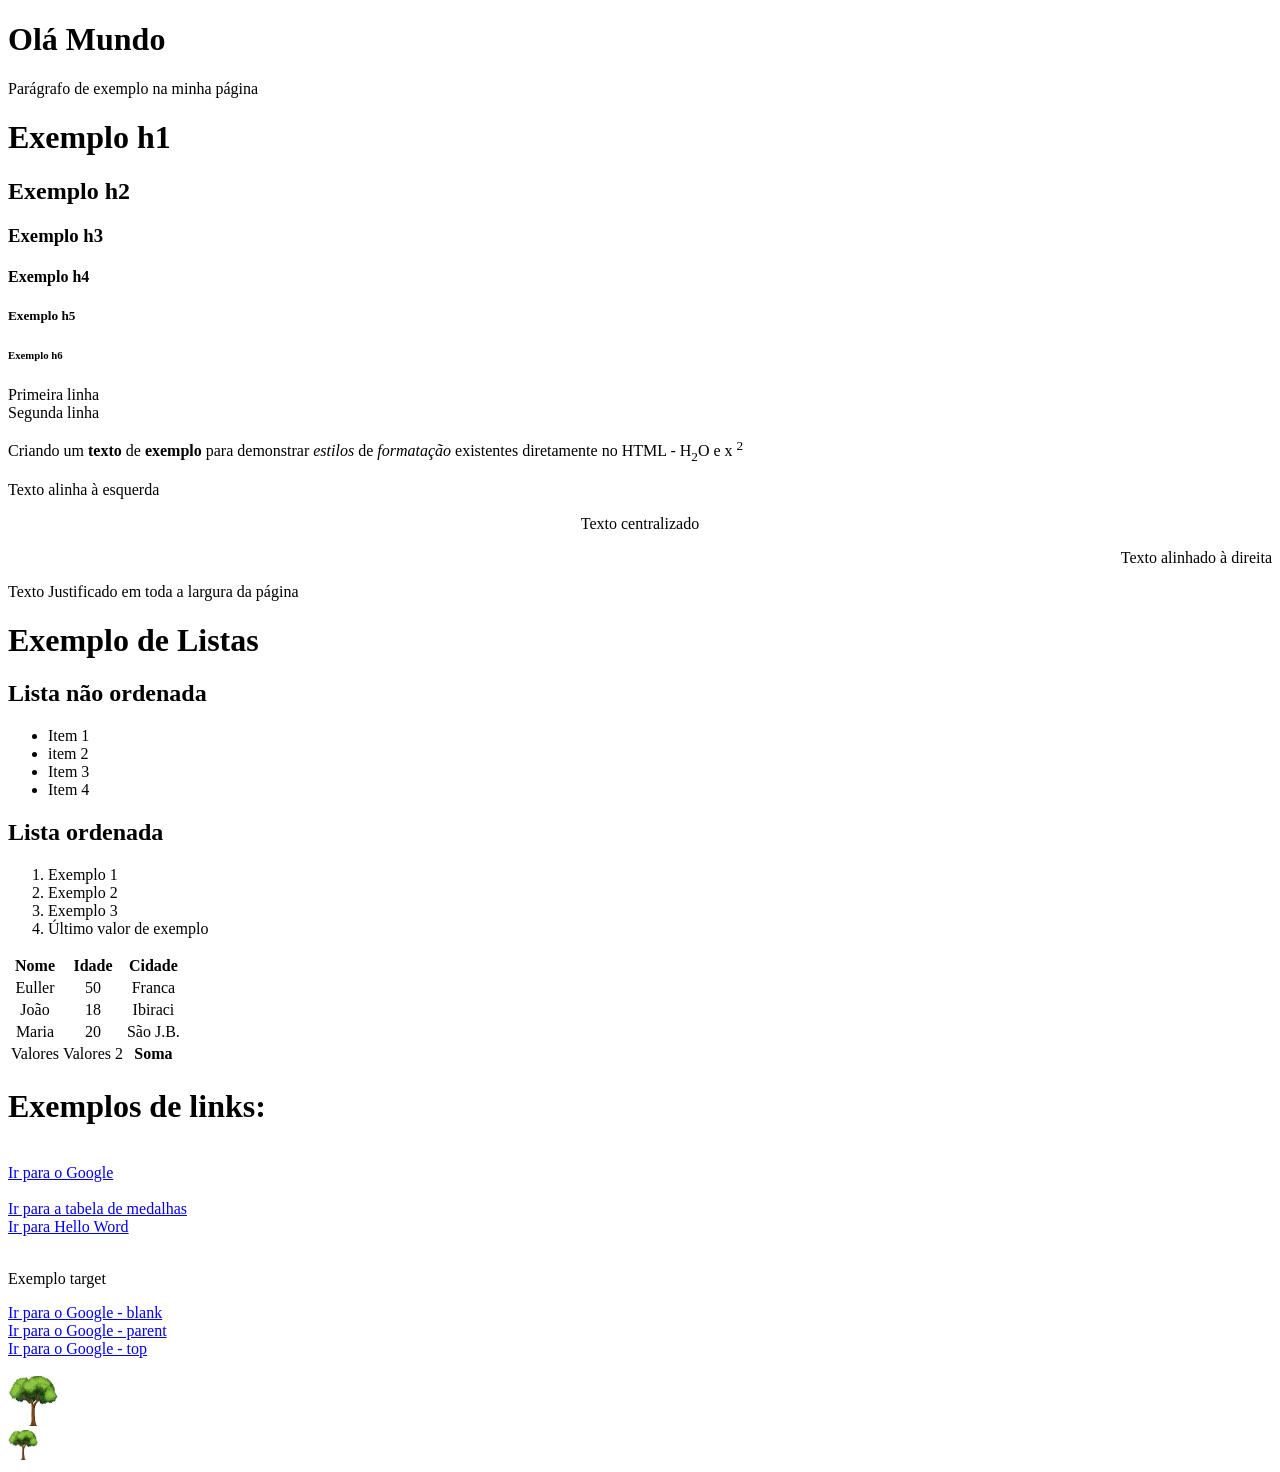
<file: index.html>
<!DOCTYPE html>
<html lang="en">
<head>
    <meta charset="UTF-8">
    <meta name="viewport" content="width=device-width, initial-scale=1.0">
    <meta name="description" content="Este é um exemplo de uma página HTML.">
    <title>Minha primeira página</title>
    <link rel="icon" href="https://encrypted-tbn0.gstatic.com/images?q=tbn:ANd9GcQVo5eDkNE4TQfG6a8HUMG6SvONr3Oj8_TrVguWk8AzJQ&s=10" type="image/png">
</head>
<body>
    <h1 id="secao-inicio">Olá Mundo</h1>
    <p>Parágrafo de exemplo na minha página</p>

    <h1>Exemplo h1</h1>
    <h2>Exemplo h2</h2>
    <h3>Exemplo h3</h3>
    <h4>Exemplo h4</h4>
    <h5>Exemplo h5</h5>
    <h6>Exemplo h6</h6>

    <p>
        Primeira linha <br>
        Segunda  linha
    </p>

    <p>Criando um <strong>texto</strong> de <b>exemplo</b> para demonstrar <i>estilos</i> de <em>formatação</em> existentes diretamente no HTML - H<sub>2</sub>O e x <sup>2</sup></p>

    <p align="left">Texto alinha à esquerda</p>
    <p align="center">Texto centralizado</p>
    <p align="right">Texto alinhado à direita</p>
    <p align="justify">Texto Justificado em toda a largura da página</p>

    <h1>Exemplo de Listas</h1>

    <h2>Lista não ordenada</h2>
    <ul>
        <li>Item 1</li>
        <li>item 2</li>
        <li>Item 3</li>
        <li>Item 4</li>
    </ul>
    <h2>Lista ordenada</h2>
    <ol>
        <li>Exemplo 1</li>
        <li>Exemplo 2</li>
        <li>Exemplo 3</li>
        <li>Último valor de exemplo</li>
    </ol>

    <table>
        <thead>
            <tr>
                <th>Nome</th>
                <th>Idade</th>
                <th>Cidade</th>
            </tr>
        </thead>
        <tbody>
            <tr>
                <td align="center">Euller</td>
                <td align="center">50</td>
                <td align="center">Franca</td>
            </tr>
            <tr>
                <td align="center">João</td>
                <td align="center">18</td>
                <td align="center">Ibiraci</td>
            </tr>
            <tr>
                <td align="center">Maria</td>
                <td align="center">20</td>
                <td align="center">São J.B.</td>
            </tr>
        </tbody>
        <tfoot>
            <tr>
                <td align="center">Valores</td>
                <td align="center">Valores 2</td>
                <th>Soma</th>
            </tr>
        </tfoot>
    </table>

    <h1>Exemplos de links:</h1>
    <br>

    <a href="https://www.google.com" >Ir para o Google</a>
    <br>
    <br>
    <a href="./exemplo-table/table.html">Ir para a tabela de medalhas</a>
    <br>
    <a href="#secao-inicio"> Ir para Hello Word</a>
    <br>
    <br>
    <p>Exemplo target</p>
    <a href="https://www.google.com" target="_blank" rel="noopener noreferrer">Ir para o Google - blank</a>
    <br>
    <a href="https://www.google.com" target="_parent">Ir para o Google - parent</a>
    <br>
    <a href="https://www.google.com" target="_top">Ir para o Google - top</a>
    <br>
    <br>
    <img src="./arvore.jpg" alt="Logotipo da empresa" width="50" height="50">
    <br>
    <a href="https://www.google.com" target="_blank">
        <img src="./arvore.jpg" alt="Logotipo da empresa" width="30" height="30">
    </a>

</body>
</html>
</file>
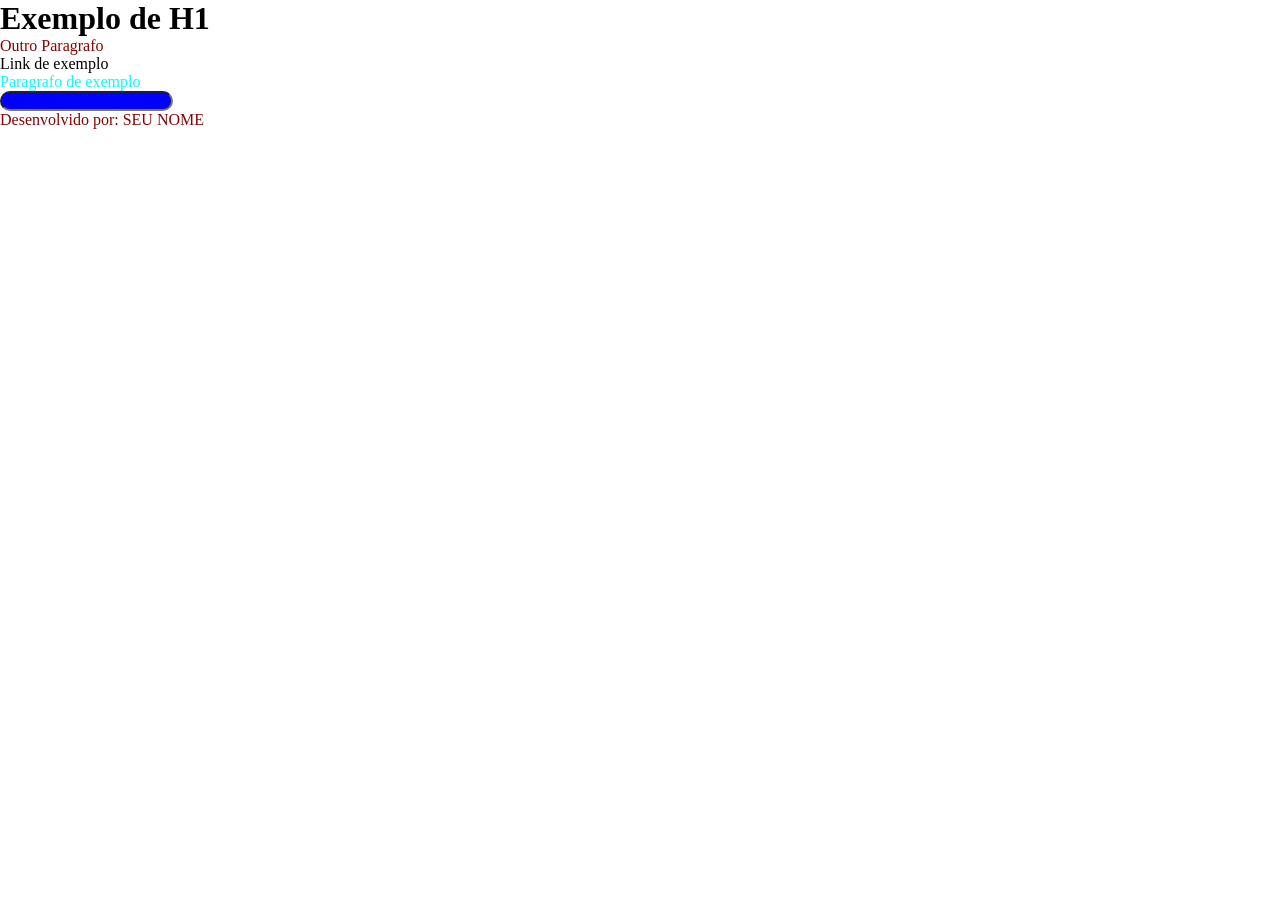
<file: exemplo-css/index.html>
<!DOCTYPE html>
<html lang="pt-BR">

<head>
    <meta charset="UTF-8">
    <meta name="viewport" content="width=device-width, initial-scale=1.0">
    <title>Exemplo CSS</title>
    <link rel="stylesheet" href="./styles.css"/>
</head>

<body>
    <header>
        <h1>Exemplo de H1</h1>
        <p>Outro Paragrafo</p>
    </header>
    <main>
        <a>Link de exemplo</a>
        <p class="exemplo-classe">Paragrafo de exemplo</p>
        <input type="email" name="email" id="email" style="background-color: blue;"/>
    </main>
    <footer>
        <p> Desenvolvido por: SEU NOME</p>
    </footer>
</body>

</html>
</file>
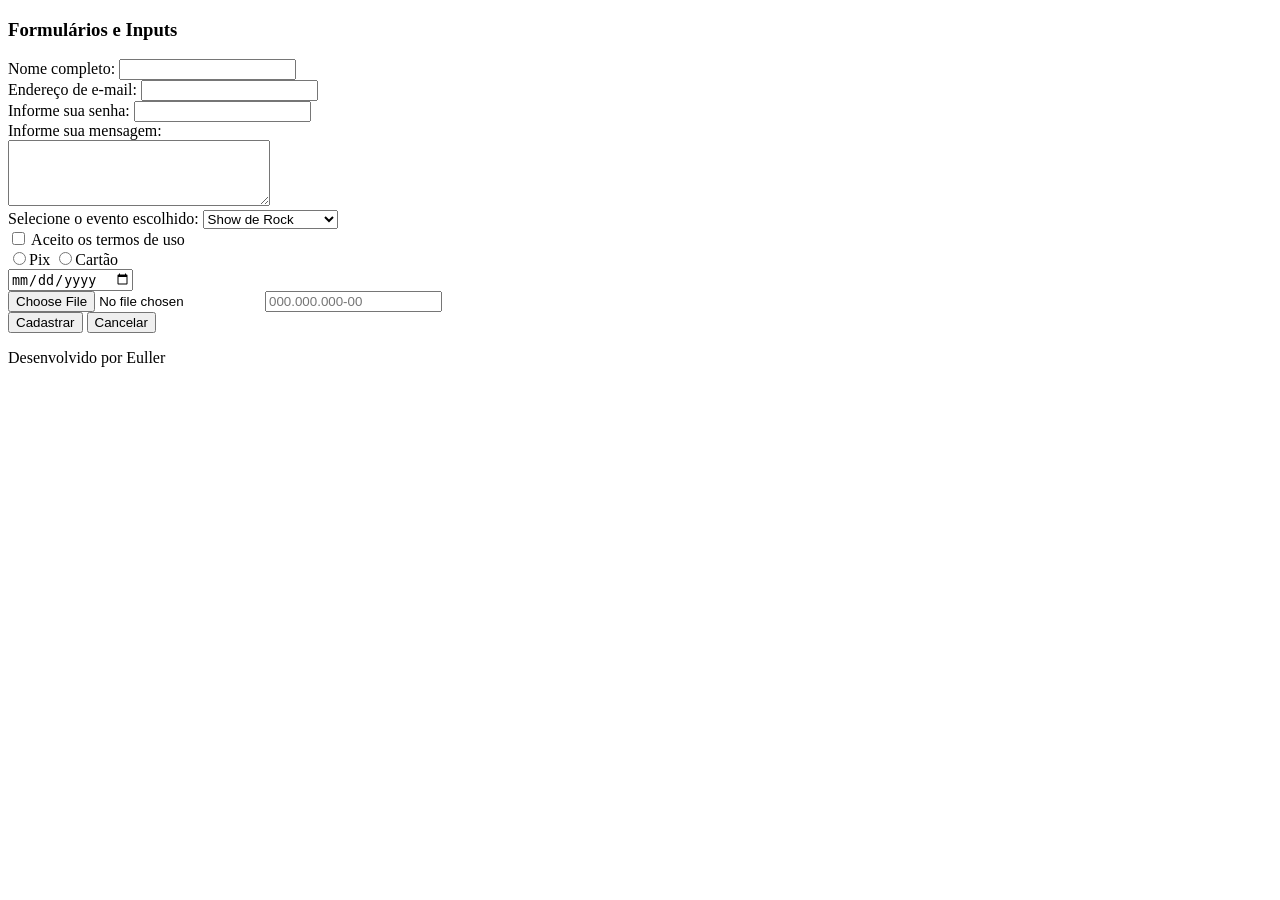
<file: exemplo-form/index.html>
<!DOCTYPE html>
<html lang="pt-BR">

<head>
    <meta charset="UTF-8">
    <meta name="viewport" content="width=device-width, initial-scale=1.0">
    <title>Exemplo formulário HTML</title>
</head>

<body>
    <header>
        <h3>Formulários e Inputs</h3>
    </header>
    <main>
        <form id="registerForm" method="POST">
            <label for="nome"> Nome completo: </label>
            <input type="text" id="nome" name="nome" required />
            <br>
            <label for="email">Endereço de e-mail:</label>
            <input type="email" id="email" name="email" />
            <br>
            <label for="senha">Informe sua senha:</label>
            <input 
            type="password" 
            id="senha" 
            name="senha" 
            required 
            minlength="8"
            title="A senha deve ter no minimo 8 caracteres" 
            />
            <br>

            <label for="mensagem">Informe sua mensagem:</label>
            <br>
            <textarea id="mensagem" name="mensagem" rows="4" cols="30"></textarea>
            <br>
            <label for="evento">Selecione o evento escolhido:</label>
            <!-- Tag de seletor, ao selecionar uma das opções o value da option é atribuido ao name do select -->
            <!-- key:value -->
            <!-- evento:teatro -->
            <select id="evento" name="evento">
                <option value="rock">Show de Rock</option>
                <option value="modao">Show de Sertanejo</option>
                <option value="teatro">Teatro: Comédia</option>
            </select>
            <br>
            <!-- Input checkbox -> Opção de multipla escolha: -->
            <label for="termos">
                <input type="checkbox" id="termos" name="termos" required>
                Aceito os termos de uso
            </label>
            <br>
            <!-- Input type radio - Escolha única -->
            <label><input type="radio" name="pagamento" value="pix" />Pix</label>
            <label><input type="radio" name="pagamento" value="cartao" />Cartão</label>
            <br>
            <input type="date" />
            <br>
            <input type="file" />
            <input 
            type="text" 
            id="cpf" 
            name="cpf" 
            placeholder="000.000.000-00"
            required
            pattern="\d{3}\.\d{3}\.\d{3}-\d{2}"
            title="Formato esperado: 000.000.000-00"
            />
            <!-- Para o type radio funcionar ambos os inputs devem compartilhas o mesmo name -->
            <br>
            <input type="submit" value="Cadastrar" />
            <button type="button" onclick="">Cancelar</button>
        </form>
    </main>
    <footer>
        <p>Desenvolvido por Euller</p>
    </footer>

    <script>
        document.getElementById('registerForm').addEventListener('submit', function (event) {
            event.preventDefault(); // impede o comportamento padrão de envio do formulário (recarregamento)
            const nome = document.getElementById('nome').value;
            alert('Ola,' + nome + ' cadastro enviado com sucesso');
        })
    </script>

</body>

</html>
</file>
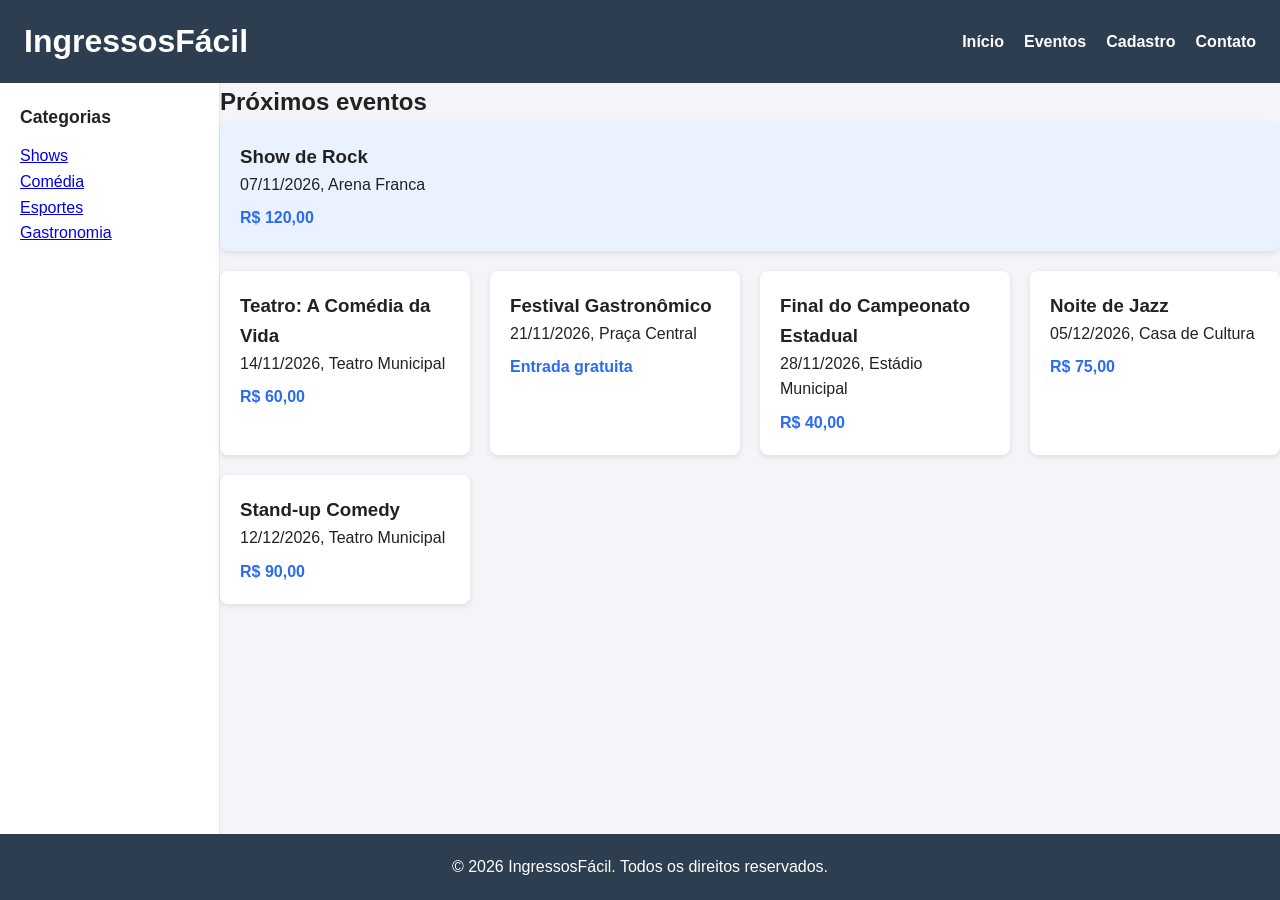
<file: exemplo-grid/index.html>
<!DOCTYPE html>
<html lang="pt-BR">
<head>
    <meta charset="UTF-8">
    <meta name="viewport" content="width=device-width, initial-scale=1.0">
    <title>IngressosFácil</title>
    <link rel="stylesheet" href="styles.css">
</head>
<body>

    <header class="topo">
        <h1>IngressosFácil</h1>
        <nav class="menu-horizontal">
            <ul>
                <li><a href="index.html" class="ativo">Início</a></li>
                <li><a href="#eventos">Eventos</a></li>
                <li><a href="cadastro.html">Cadastro</a></li>
                <li><a href="#contato">Contato</a></li>
            </ul>
        </nav>
    </header>

    <aside class="lateral">
        <h2>Categorias</h2>
        <nav class="menu-vertical">
            <ul>
                <li><a href="#">Shows</a></li>
                <li><a href="#">Comédia</a></li>
                <li><a href="#">Esportes</a></li>
                <li><a href="#">Gastronomia</a></li>
            </ul>
        </nav>
    </aside>

    <main class="conteudo">
        <section id="eventos">
            <h2>Próximos eventos</h2>
            <div class="grade-eventos">
                <article class="evento destaque">
                    <h3>Show de Rock</h3>
                    <p>07/11/2026, Arena Franca</p>
                    <p class="preco">R$ 120,00</p>
                </article>
                <article class="evento">
                    <h3>Teatro: A Comédia da Vida</h3>
                    <p>14/11/2026, Teatro Municipal</p>
                    <p class="preco">R$ 60,00</p>
                </article>
                <article class="evento">
                    <h3>Festival Gastronômico</h3>
                    <p>21/11/2026, Praça Central</p>
                    <p class="preco">Entrada gratuita</p>
                </article>
                <article class="evento">
                    <h3>Final do Campeonato Estadual</h3>
                    <p>28/11/2026, Estádio Municipal</p>
                    <p class="preco">R$ 40,00</p>
                </article>
                <article class="evento">
                    <h3>Noite de Jazz</h3>
                    <p>05/12/2026, Casa de Cultura</p>
                    <p class="preco">R$ 75,00</p>
                </article>
                <article class="evento">
                    <h3>Stand-up Comedy</h3>
                    <p>12/12/2026, Teatro Municipal</p>
                    <p class="preco">R$ 90,00</p>
                </article>
            </div>
        </section>
    </main>

    <footer class="rodape">
        <p id="contato">&copy; 2026 IngressosFácil. Todos os direitos reservados.</p>
    </footer>

</body>
</html>
</file>
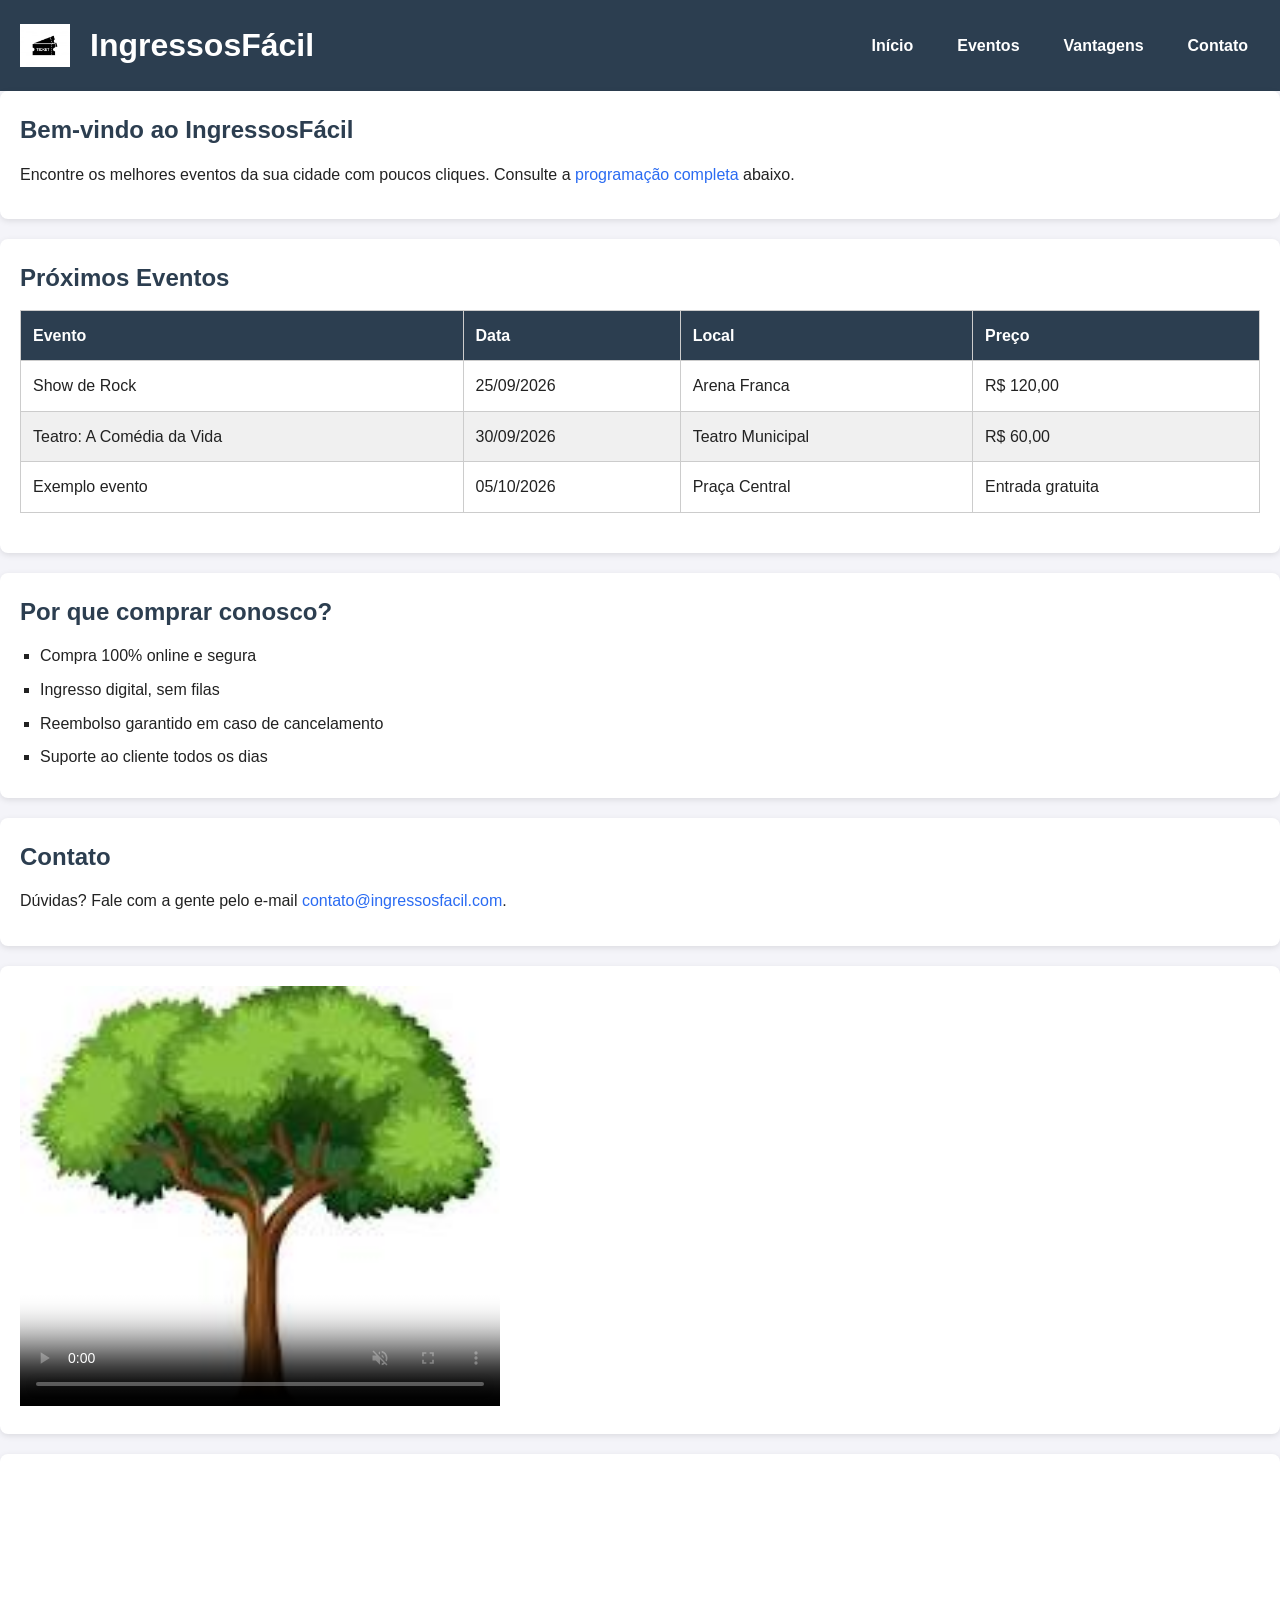
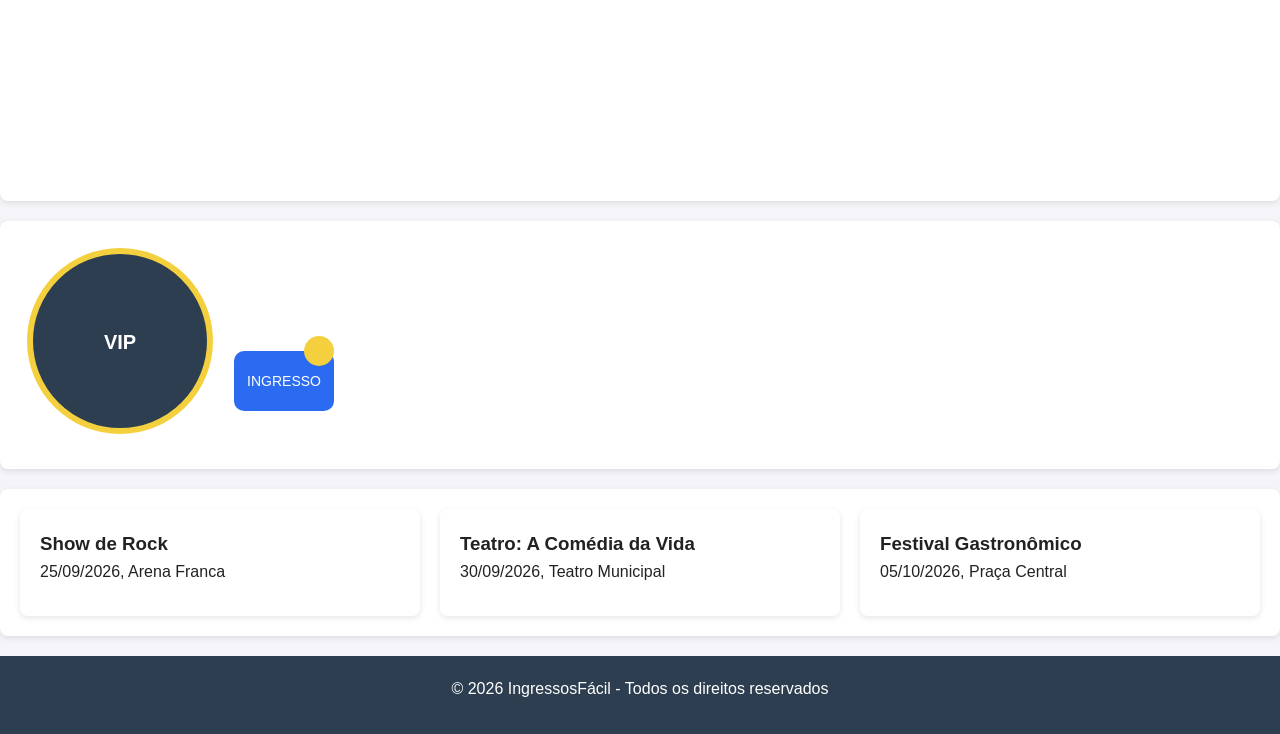
<file: exemplo-propriedades-css/index.html>
<!DOCTYPE html>
<html lang="pt-BR">

<head>
    <meta charset="UTF-8">
    <meta name="viewport" content="width=device-width, initial-scale=1.0">
    <title>IngressosFácil</title>
    <link rel="stylesheet" href="styles.css">
</head>

<body>

    <header>
        <div class="logo">
            <img src="logo.png" alt="Logo do site">
            <h1>IngressosFácil</h1>
        </div>
        <nav>
            <ul>
                <li><a href="#home">Início</a></li>
                <li><a href="#eventos">Eventos</a></li>
                <li><a href="#vantagens">Vantagens</a></li>
                <li><a href="#contato">Contato</a></li>
            </ul>
        </nav>
    </header>

    <main>
        <section id="home">
            <h2>Bem-vindo ao IngressosFácil</h2>
            <p>Encontre os melhores eventos da sua cidade com poucos cliques. Consulte a <a href="#eventos">programação
                    completa</a> abaixo.</p>
        </section>

        <section id="eventos">
            <h2>Próximos Eventos</h2>
            <table>
                <thead>
                    <tr>
                        <th>Evento</th>
                        <th>Data</th>
                        <th>Local</th>
                        <th>Preço</th>
                    </tr>
                </thead>
                <tbody>
                    <tr>
                        <td> Show de Rock</td>
                        <td>25/09/2026</td>
                        <td>Arena Franca</td>
                        <td>R$ 120,00</td>
                    </tr>
                    <tr>
                        <td>Teatro: A Comédia da Vida</td>
                        <td>30/09/2026</td>
                        <td>Teatro Municipal</td>
                        <td>R$ 60,00<tronômico< /td>
                    </tr>
                    <tr>
                        <td>Exemplo evento</td>
                        <td>05/10/2026</td>
                        <td>Praça Central</td>
                        <td>Entrada gratuita</td>
                    </tr>
                </tbody>
            </table>
        </section>

        <section id="vantagens">
            <h2>Por que comprar conosco?</h2>
            <ul>
                <li>Compra 100% online e segura</li>
                <li>Ingresso digital, sem filas</li>
                <li>Reembolso garantido em caso de cancelamento</li>
                <li>Suporte ao cliente todos os dias</li>
            </ul>
        </section>

        <section id="contato">
            <h2>Contato</h2>
            <p>Dúvidas? Fale com a gente pelo e-mail <a
                    href="mailto:contato@ingressosfacil.com">contato@ingressosfacil.com</a>.</p>
        </section>

        <section id="video">
            <video id="videoEvento" width="480" poster="../arvore.jpg" controls muted autoplay loop>
                <source src="./video.mp4" type="video/mp4">
                Seu navegador não suporta a execução deste vídeo.
            </video>
        </section>

        <section>
            <iframe src="https://maps.google.com/maps?q=-20.5386,-47.4008&z=16&output=embed" width="100%" height="300"
                loading="lazy" style="border:0;" allowfullscreen>

            </iframe>
        </section>
        <section id="exemplo-canvas">
            <canvas id="seloEvento" width="200" height="200"></canvas>
            <svg width="120" height="120" viewBox="0 0 120 120">
                <rect x="10" y="30" width="100" height="60" rx="10" fill="#2a6bf2" />
                <circle cx="95" cy="30" r="15" fill="#f4d03f" />
                <text x="60" y="65" text-anchor="middle" fill="white" font-size="14" font-family="Arial">INGRESSO</text>
            </svg>
        </section>
        <script>
            const canvas = document.getElementById('seloEvento');
            const ctx = canvas.getContext('2d');
            ctx.beginPath();
            ctx.arc(100, 100, 90, 0, Math.PI * 2);
            ctx.fillStyle = '#2c3e50';
            ctx.fill();
    
            ctx.beginPath();
            ctx.arc(100, 100, 90, 0, Math.PI * 2);
            ctx.strokeStyle = '#f4d03f';
            ctx.lineWidth = 6;
            ctx.stroke();
    
            ctx.fillStyle = '#ffffff';
            ctx.font = 'bold 20px Arial';
            ctx.textAlign = 'center';
            ctx.fillText('VIP', 100, 108);
        </script>

        <section>
            <div class="eventos-container">
                <div class="evento-item">
                    <h3>Show de Rock</h3>
                    <p>25/09/2026, Arena Franca</p>
                </div>
                <div class="evento-item">
                    <h3>Teatro: A Comédia da Vida</h3>
                    <p>30/09/2026, Teatro Municipal</p>
                </div>
                <div class="evento-item">
                    <h3>Festival Gastronômico</h3>
                    <p>05/10/2026, Praça Central</p>
                </div>
            </div>
        </section>
    

    </main>

    <footer>
        <p>&copy; 2026 IngressosFácil - Todos os direitos reservados</p>
    </footer>

    
</body>

</html>
</file>
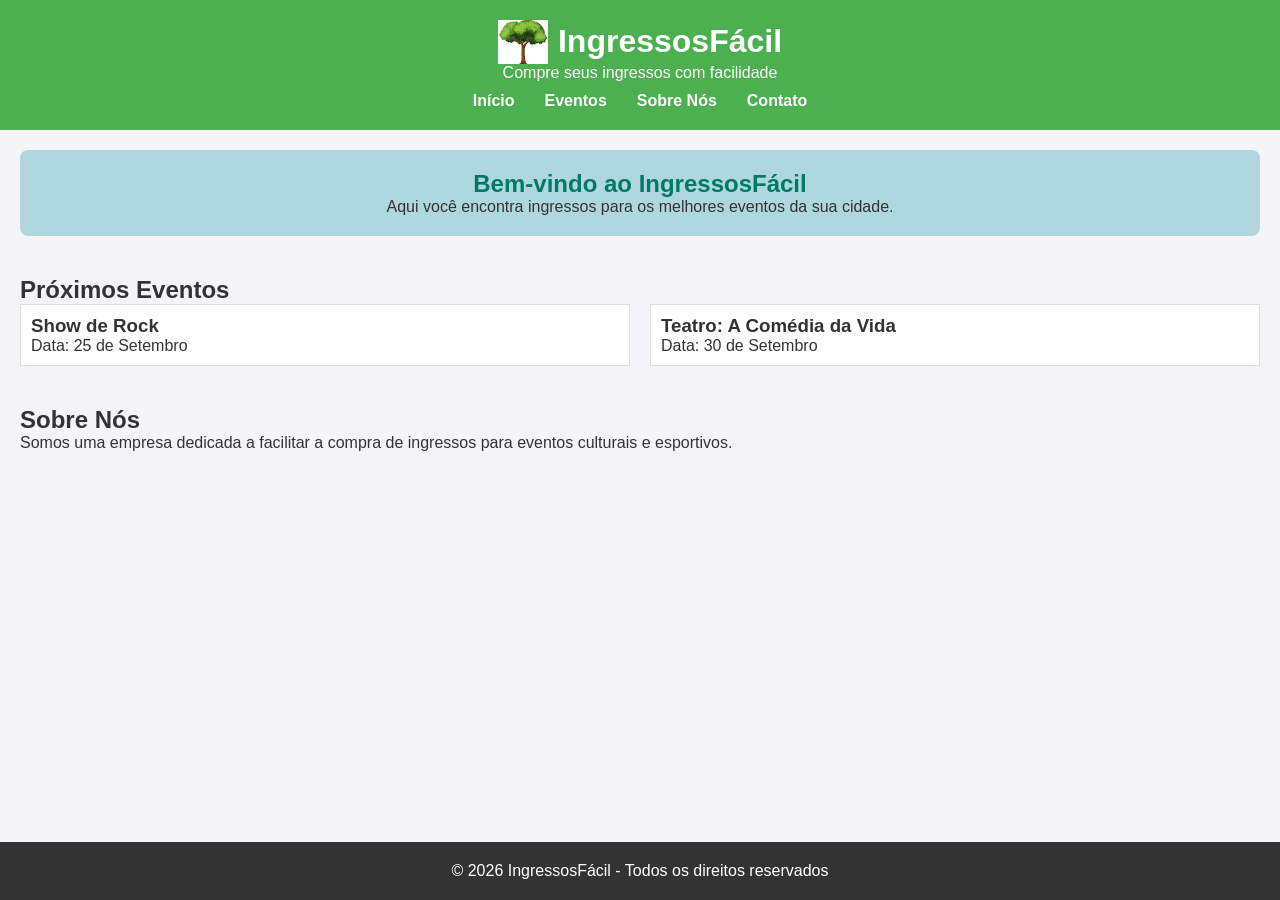
<file: venda-ingressos/index.html>
<!DOCTYPE html>
<html lang="pt-BR">
<head>
    <meta charset="UTF-8">
    <meta name="viewport" content="width=device-width, initial-scale=1.0">
    <title>Página Inicial - Venda de Ingressos</title>
    <link rel="stylesheet" href="styles.css">
</head>
<body>

    <header>
        <div class="logo">
            <img src="../arvore.jpg" alt="Logo do site">
            <h1>IngressosFácil</h1>
        </div>
        <p>Compre seus ingressos com facilidade</p>
        <nav>
            <ul>
                <li><a href="#home">Início</a></li>
                <li><a href="#eventos">Eventos</a></li>
                <li><a href="#sobre">Sobre Nós</a></li>
                <li><a href="#contato">Contato</a></li>
            </ul>
        </nav>
    </header>

    <main>
        <section id="home">
            <h2>Bem-vindo ao IngressosFácil</h2>
            <p>Aqui você encontra ingressos para os melhores eventos da sua cidade.</p>
        </section>

        <section id="eventos">
            <h2>Próximos Eventos</h2>
            <div class="eventos-container">
                <div class="evento-item">
                    <h3>Show de Rock</h3>
                    <p>Data: 25 de Setembro</p>
                </div>
                <div class="evento-item">
                    <h3>Teatro: A Comédia da Vida</h3>
                    <p>Data: 30 de Setembro</p>
                </div>
            </div>
        </section>

        <section id="sobre">
            <h2>Sobre Nós</h2>
            <p>Somos uma empresa dedicada a facilitar a compra de ingressos para eventos culturais e esportivos.</p>
        </section>
    </main>

    <footer>
        <p>&copy; 2026 IngressosFácil - Todos os direitos reservados</p>
    </footer>
</body>
</html>
</file>
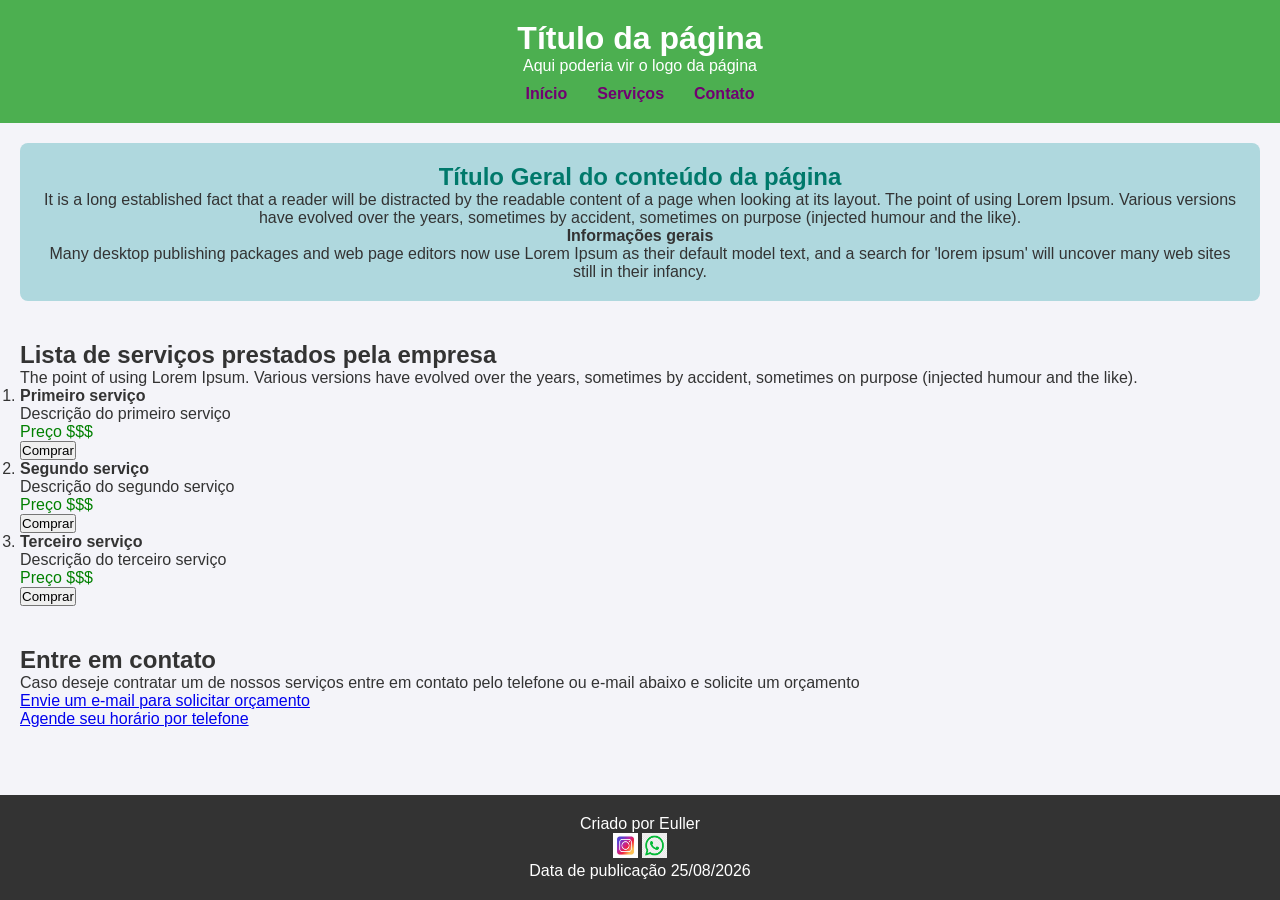
<file: semantica.html>
<!DOCTYPE html>
<html lang="pt-BR">

<head>
    <meta charset="UTF-8">
    <meta name="viewport" content="width=device-width, initial-scale=1.0">
    <title>Exemplo estrutura Semântica no HTML</title>
    <link rel="stylesheet" href="./venda-ingressos/styles.css">
</head>

<body>
    <header>
        <h1>Título da página</h1>
        <p>Aqui poderia vir o logo da página</p>
        <nav>
            <ul>
                <li><a href="#home" style="text-decoration: none ; color:rgb(113, 1, 113) ">Início</a></li>
                <li><a href="#services" style="text-decoration: none ; color:rgb(113, 1, 113) ">Serviços</a></li>
                <li><a href="#contact" style="text-decoration: none ; color:rgb(113, 1, 113) ">Contato</a></li>
            </ul>
        </nav>
    </header>

    <main>
        <section id="home">
            <h2> Título Geral do conteúdo da página</h2>
            <p>It is a long established fact that a reader will be distracted by the readable content of a page when
                looking at its layout. The point of using Lorem Ipsum. Various versions have evolved over the years,
                sometimes by accident, sometimes on purpose (injected humour and the like).</p>

            <article>
                <h4>Informações gerais</h4>
                Many desktop publishing packages and web page editors now use Lorem Ipsum as their default model text,
                and a search for 'lorem ipsum' will uncover many web sites still in their infancy.
            </article>
        </section>
        <section id="services">
            <h2> Lista de serviços prestados pela empresa </h2>
            <p>
                The point of using Lorem Ipsum. Various versions have evolved over the years,
                sometimes by accident, sometimes on purpose (injected humour and the like).
            </p>
            <ol>
                <li>
                    <div>
                        <h4>Primeiro serviço</h4>
                        <p>Descrição do primeiro serviço</p>
                        <p style="color:green;">Preço $$$</p>
                        <button>Comprar</button>
                    </div>
                    
                </li>
                <li>
                    <div>
                        <h4>Segundo serviço</h4>
                        <p>Descrição do segundo serviço</p>
                        <p style="color:green;">Preço $$$</p>
                        <button>Comprar</button>
                    </div>
                </li>
                <li>
                    <div>
                        <h4>Terceiro serviço</h4>
                        <p>Descrição do terceiro serviço</p>
                        <p style="color:green;">Preço $$$</p>
                        <button>Comprar</button>
                    </div>
                </li>
            </ol>
        </section>
        <section id="contact">
            <h2> Entre em contato </h2>
            <p> Caso deseje contratar um de nossos serviços entre em contato pelo telefone ou e-mail abaixo e solicite
                um orçamento</p>

            <a href="mailto:contato@exemplo.com">Envie um e-mail para solicitar orçamento</a>
            <br>
            <a href="tel:+5511999999999">Agende seu horário por telefone</a>

        </section>
    </main>
    <footer>
        <p> Criado por Euller </p>
        <img src="./images/instagram.jpg" alt="Icone-Instagram" width="25" height="25">
        <img src="./images/whatsApp.jpg" alt="Icone-WhatsApp" width="25" height="25">
        <p> Data de publicação 25/08/2026 </p>
    </footer>
</body>

</html>
</file>
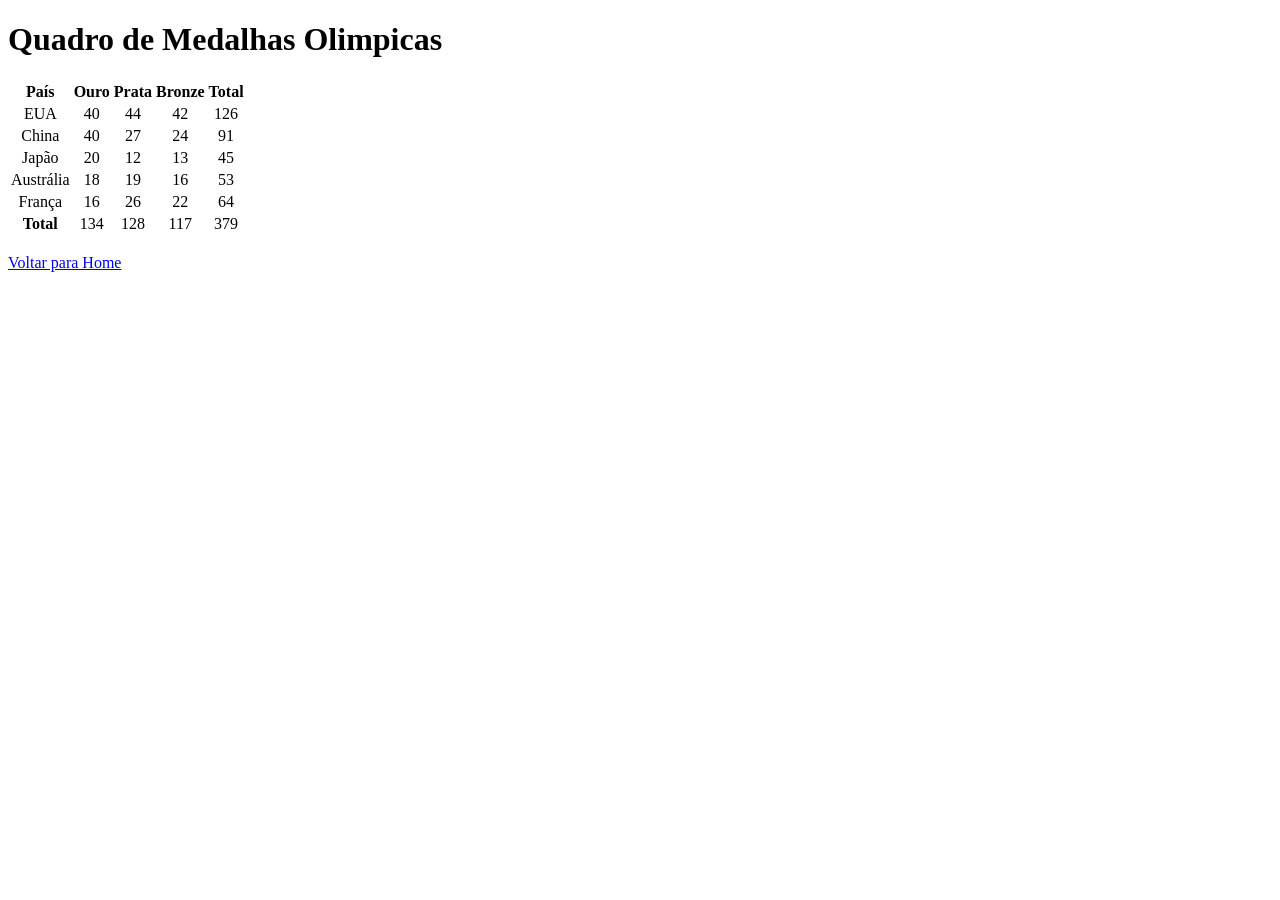
<file: exemplo-table/table.html>
<!DOCTYPE html>
<html lang="en">

<head>
    <meta charset="UTF-8">
    <meta name="viewport" content="width=device-width, initial-scale=1.0">
    <title>Página de exemplo - Table</title>
</head>

<body>
    <h1>Quadro de Medalhas Olimpicas</h1>
    <table>
        <thead>
            <tr>
                <th>País</th>
                <th>Ouro</th>
                <th>Prata</th>
                <th>Bronze</th>
                <th>Total</th>
            </tr>
        </thead>
        <tbody>
            <tr>
                <td align="center">EUA</td>
                <td align="center">40</td>
                <td align="center">44</td>
                <td align="center">42</td>
                <td align="center">126</td>
            </tr>
            <tr>
                <td align="center">China</td>
                <td align="center">40</td>
                <td align="center">27</td>
                <td align="center">24</td>
                <td align="center">91</td>
            </tr>
            <tr>
                <td align="center">Japão</td>
                <td align="center">20</td>
                <td align="center">12</td>
                <td align="center">13</td>
                <td align="center">45</td>
            </tr>
            <tr>
                <td align="center">Austrália</td>
                <td align="center">18</td>
                <td align="center">19</td>
                <td align="center">16</td>
                <td align="center">53</td>
            </tr>
            <tr>
                <td align="center">França</td>
                <td align="center">16</td>
                <td align="center">26</td>
                <td align="center">22</td>
                <td align="center">64</td>
            </tr>
        </tbody>
        <tfoot>
            <tr>
                <th>Total</th>
                <td align="center">134</td>
                <td align="center">128</td>
                <td align="center">117</td>
                <td align="center">379</td>
            </tr>
        </tfoot>
    </table>

    <br>
    <a href="../index.html">Voltar para Home</a>

</body>

</html>
</file>
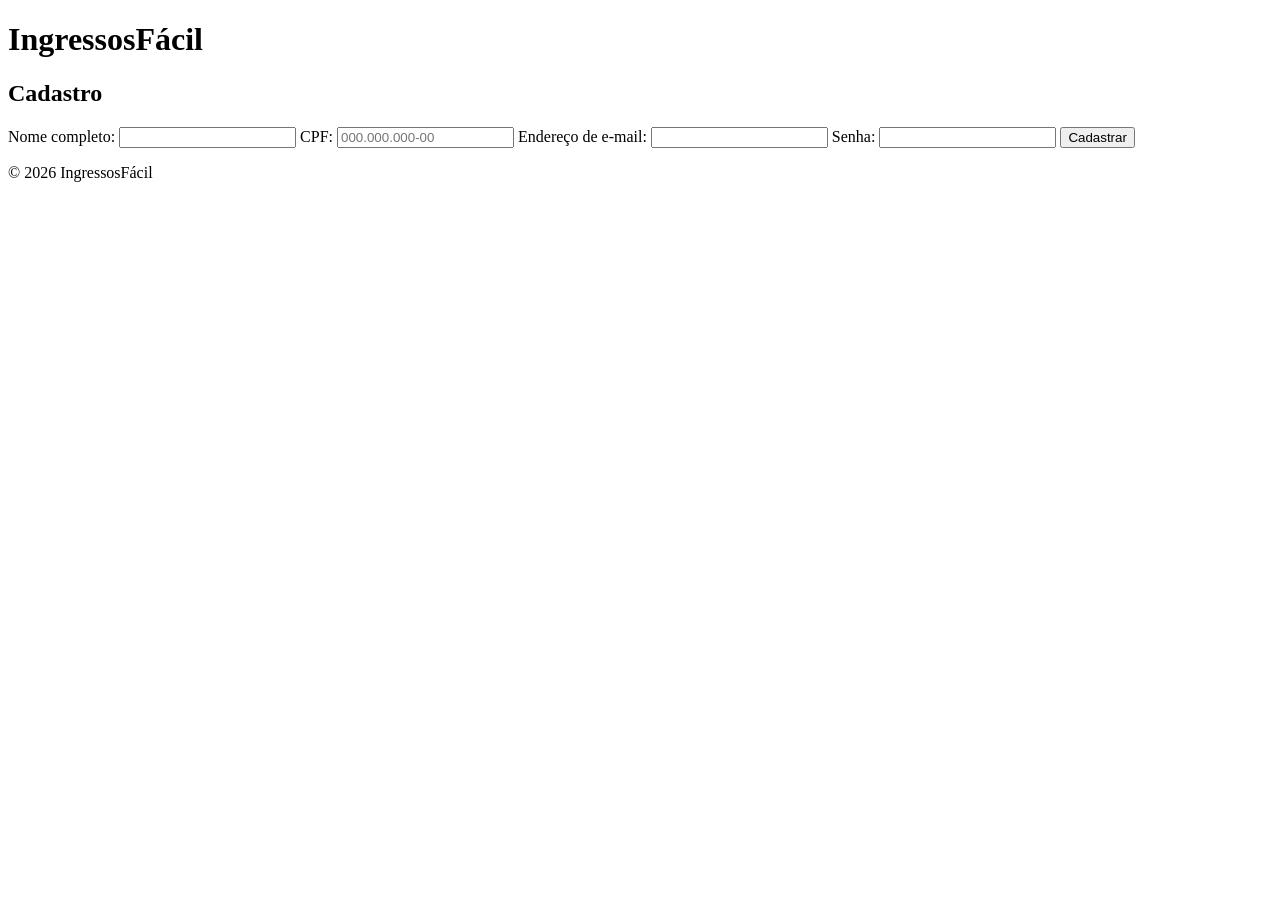
<file: venda-ingressos/cadrastro.html>
<!DOCTYPE html>
<html lang="pt-BR">
<head>
    <meta charset="UTF-8">
    <meta name="viewport" content="width=device-width, initial-scale=1.0">
    <title>Cadastro - IngressosFácil</title>
</head>
<body>
    <header>
        <h1>IngressosFácil</h1>
    </header>

    <main>
        <section id="home">
            <h2>Cadastro</h2>
        </section>
        <section>
            <form id="registerForm" method="POST">
                <label for="nome">Nome completo:</label>
                <input type="text" id="nome" name="nome" required minlength="3" />

                <label for="cpf">CPF:</label>
                <input
                    type="text" 
                    id="cpf"
                    name="cpf"
                    required
                    pattern="\d{3}\.\d{3}\.\d{3}-\d{2}"
                    placeholder="000.000.000-00"
                    title="Formato esperado: 000.000.000-00"
                />

                <label for="email">Endereço de e-mail:</label>
                <input type="email" id="email" name="email" required />

                <label for="senha">Senha:</label>
                <input type="password" id="senha" name="senha" required minlength="8" />

                <input type="submit" value="Cadastrar" />
            </form>
        </section>
    </main>

    <footer>
        <p>&copy; 2026 IngressosFácil</p>
    </footer>

    <script>
        document.getElementById('registerForm').addEventListener('submit', function (event) {
            event.preventDefault();

            const nome = document.getElementById('nome').value;
            const cpf = document.getElementById('cpf').value;
            const email = document.getElementById('email').value;

            alert(`Cadastro recebido!\nNome: ${nome}\nCPF: ${cpf}\nE-mail: ${email}`);
        });
    </script>
</body>
</html>
</file>
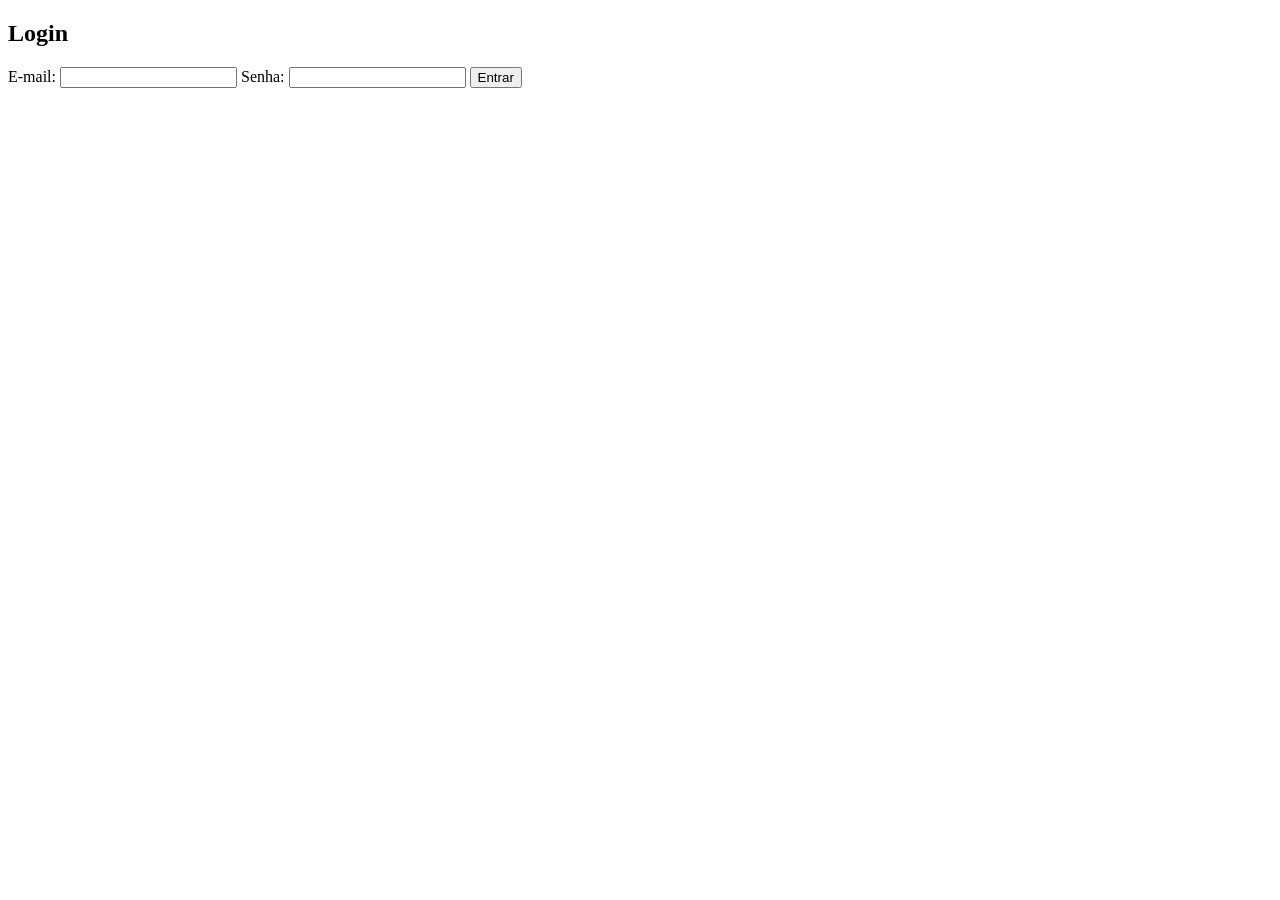
<file: venda-ingressos/login.html>
<!DOCTYPE html>
<html lang="en">
<head>
    <meta charset="UTF-8">
    <meta name="viewport" content="width=device-width, initial-scale=1.0">
    <title>Document</title>
</head>
<body>
    <main>
        <section>
            <h2>Login</h2>
        </section>
        <section>
            <form id="loginForm" method="POST">
                <label for="loginEmail">E-mail:</label>
                <input type="email" id="loginEmail" name="email" required />
    
                <label for="loginSenha">Senha:</label>
                <input type="password" id="loginSenha" name="senha" required />
    
                <input type="submit" value="Entrar" />
            </form>
        </section>
    </main>
    
    <script>
        document.getElementById('loginForm').addEventListener('submit', function (event) {
            event.preventDefault();
            const email = document.getElementById('loginEmail').value;
            alert(`Tentativa de login com o e-mail: ${email}`);
        });
    </script>
</body>
</html>
</file>
<file: exemplo-css/styles.css>
*{ /*Seletor universal*/
    margin: 0; /*Margin é o espaço externo*/
    padding: 0; /*Margin é o espaço interno*/
    box-sizing: border-box;
}

/* Seletor por TAG */
p {
    color: darkred;
}

/* Seletor por Classe */
.exemplo-classe{
    color: aqua;
}

/* Seletor por ID */
#email{
    background-color: darkgray;
    height: 20px;
    border-radius: 25px;
}
</file>
<file: exemplo-grid/styles.css>
* {
    margin: 0;
    padding: 0;
    box-sizing: border-box;
}

body {
    font-family: 'Segoe UI', Arial, sans-serif;
    line-height: 1.6;
    background-color: #f4f4f9;
    color: #222;
    min-height: 100vh;
    display: grid;
    grid-template-columns: 220px 1fr;
    grid-template-rows: auto 1fr auto;
    grid-template-areas: 
        "topo topo"
        "lateral conteudo"
        "rodape rodape";
}

.topo {grid-area: topo;}
.lateral {grid-area: lateral;}
.conteudo {grid-area: conteudo;}
.rodape {grid-area: rodape;}

/* Iniciando a criação do Grid para Eventos*/
.grade-eventos {
    display: grid;
    grid-template-columns: repeat(auto-fit, minmax(250px, 1fr));
    gap: 20px;
}

/* auto-fit: O navegador cria quantas colunas forém possiveis de no minimo 250px*/


.evento {
    background-color: #fff;
    padding: 20px;
    border-radius: 8px;
    box-shadow: 0 2px 6px rgba(0, 0, 0, 0.1);
}

.evento .preco {
    margin-top: 8px;
    font-weight: bold;
    color: #2a6bf2;
}

.destaque {
    grid-column: 1 / -1;
    background-color: #eaf1ff;
}

.topo{
    display: flex;
    justify-content: space-between;
    align-items: center;
    flex-wrap: wrap;
    gap: 12px;
    padding: 16px 24px;
    background-color: #2c3e50;
    color: #fff;
}

.menu-horizontal ul {
    display:  flex;
    list-style: none;
    gap: 20px;
}

.menu-horizontal a{
    color: #fff;
    text-decoration: none;
    font-weight: bold;
}
/* ===== Lateral ===== */
.lateral {
    padding: 20px;
    background-color: #fff;
    border-right: 1px solid #e3e6ee;
}

.lateral h2 {
    font-size: 1.1rem;
    margin-bottom: 12px;
}

.menu-vertical ul {
    list-style: none;
}
/* ===== Rodapé ===== */
.rodape {
    padding: 20px;
    text-align: center;
    background-color: #2c3e50;
    color: #fff;
}


@media (max-width: 768px){
    body{
        grid-template-columns: 1fr;
        grid-template-rows: auto auto 1fr auto;
        grid-template-areas: 
        "topo"
        "lateral"
        "conteudo"
        "rodape";
    }
}
</file>
<file: exemplo-propriedades-css/styles.css>
* {
    margin: 0;
    padding: 0;
    box-sizing: border-box;
}

body {
    font-family: 'Segoe UI', Arial, sans-serif;
    color: #222;
    background-color: #f4f4f9;
    line-height: 1.6;
    display: flex;
    flex-direction: column;
    min-height: 100vh;
}

h1 {
    font-size: 2rem;
}

h2 {
    font-size: 1.5rem;
    margin-bottom: 12px;
    color: #2c3e50;
}

p {
    margin-bottom: 12px;
}

a {
    color: #2a6bf2;
    text-decoration: none;
}

/* a:hover {
    text-decoration: underline;
} */

nav a {
    color: white;
    font-weight: bold;
    text-decoration: none;
}

nav a:hover {
    text-decoration: underline;
}

nav ul {
    display: flex;
    list-style: none;
    gap: 20px;
}

nav {
    background-color: #2c3e50;
}

nav li {
    display: inline-block;
    margin: 0 12px;
}

#vantagens ul {
    list-style-type: square;
    margin-left: 20px;
}

#vantagens li {
    margin-bottom: 8px;
}

table {
    width: 100%;
    border-collapse: collapse;
    margin-bottom: 20px;
}

th,
td {
    padding: 12px;
    border: 1px solid #ccc;
    text-align: left;
}

thead {
    background-color: #2c3e50;
    color: white;
}

tbody tr:nth-child(even) {
    background-color: #f0f0f0;
}

main section {
    background-color: #fff;
    padding: 20px;
    margin-bottom: 20px;
    border-radius: 8px;
    box-shadow: 0 2px 6px rgba(0, 0, 0, 0.1);
}

header {
    display: flex;
    justify-content: space-between;/* logo de um lado, menu do outro */
    align-items: center;/* ambos centralizados verticalmente */
    flex-wrap: wrap; /* em telas estreitas, o menu quebra para a linha de baixo */
    padding: 20px;
    background-color: #2c3e50;
    color: #fff;
}

header .logo {
    display: flex;       /* flexbox também dentro da logo, para alinhar imagem e título */
    align-items: center;
    gap: 10px;
}

header .logo img {
    width: 50px;
    margin-right: 10px;
    vertical-align: middle;
}

footer {
    background-color: #2c3e50;
    color: white;
    text-align: center;
    padding: 20px;
}
.eventos-container {
    display: flex;
    flex-wrap: wrap;      /* em telas estreitas, os cards quebram para novas linhas */
    gap: 20px;
}

.evento-item {
    flex: 1 1 250px;      /* flex-grow: 1 | flex-shrink: 1 | flex-basis: 250px */
    background-color: #fff;
    padding: 20px;
    border-radius: 8px;
    box-shadow: 0 2px 6px rgba(0, 0, 0, 0.1);
}

main {
    flex:1
}
</file>
<file: venda-ingressos/styles.css>
* {
    margin: 0;
    padding: 0;
    box-sizing: border-box;
}

body {
    font-family: Arial, sans-serif;
    background-color: #f4f4f9;
    color: #333;
    min-height: 100vh;
    position: relative;
    padding-bottom: 100px;
}

header {
    background-color: #4CAF50;
    padding: 20px;
    text-align: center;
    color: white;
}

header .logo {
    display: flex;
    align-items: center;
    justify-content: center;
}

header .logo img {
    width: 50px;
    margin-right: 10px;
}

nav ul {
    list-style: none;
    display: flex;
    justify-content: center;
    margin-top: 10px;
}

nav ul li {
    margin: 0 15px;
}

nav ul li a {
    color: white;
    text-decoration: none;
    font-weight: bold;
}

nav ul li a:hover {
    text-decoration: underline;
}

main {
    padding: 20px;
}

main section {
    margin-bottom: 40px;
}

#home {
    background-color: #afd8de;
    padding: 20px;
    border-radius: 8px;
    text-align: center;
}

#home h2 {
    color: #00796b;
}

.eventos-container {
    display: flex;
    gap: 20px;
}

.evento-item {
    background-color: #fff;
    border: 1px solid #ddd;
    padding: 10px;
    flex: 1;
}

footer {
    background-color: #333;
    color: white;
    text-align: center;
    padding: 20px 0;
    width: 100%;
    position: absolute;
    bottom: 0;
}
</file>
